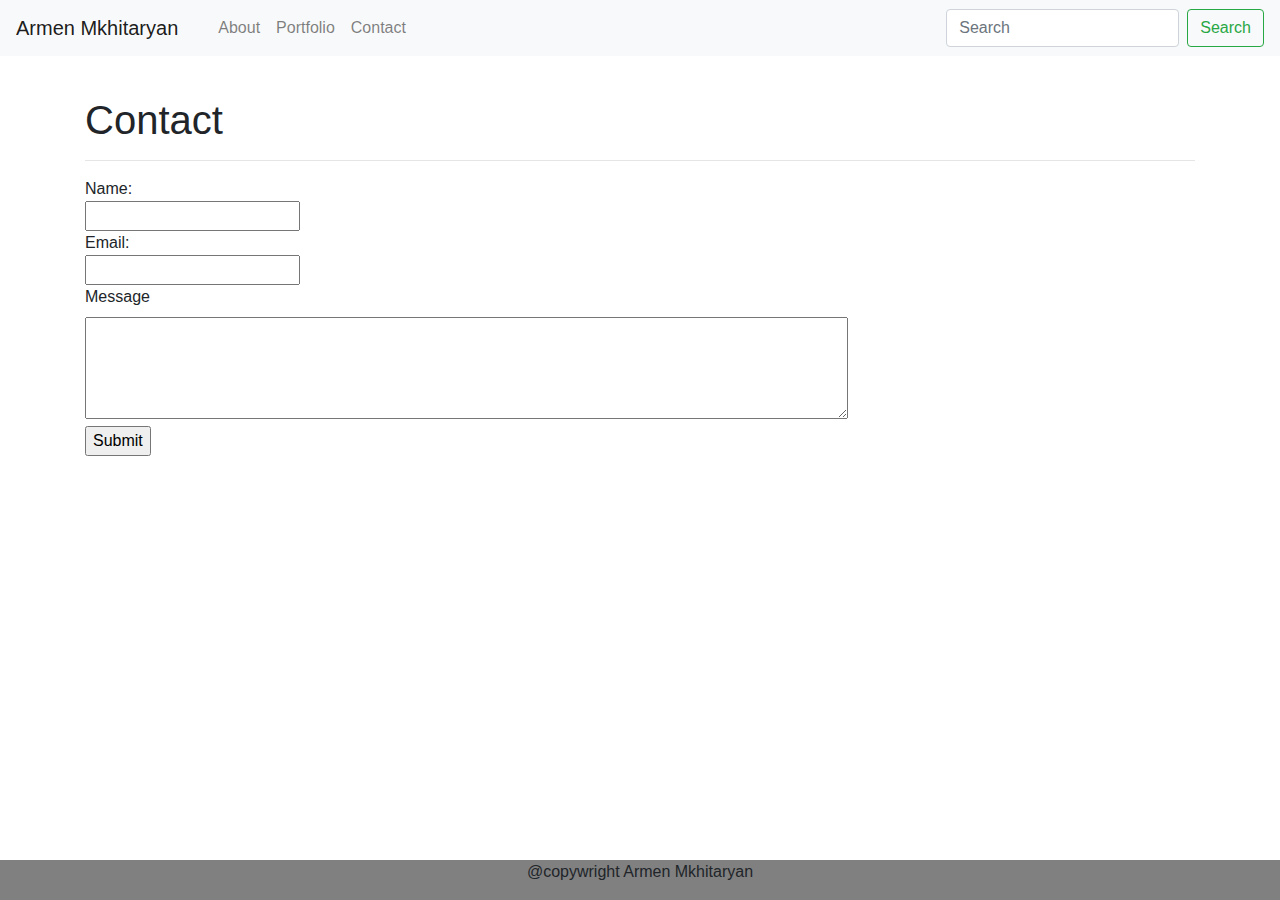
<file: contact.html>
<!DOCTYPE html>
<html lang="en">

<head>
  <meta charset="UTF-8">
  <meta name="viewport" content="width=device-width, initial-scale=1.0">
  <meta http-equiv="X-UA-Compatible" content="ie=edge">
  <title>Portfolio</title>
  <link rel="stylesheet" href="https://stackpath.bootstrapcdn.com/bootstrap/4.4.1/css/bootstrap.min.css"
    integrity="sha384-Vkoo8x4CGsO3+Hhxv8T/Q5PaXtkKtu6ug5TOeNV6gBiFeWPGFN9MuhOf23Q9Ifjh" crossorigin="anonymous">
  <link rel="stylesheet" href="./Assets/css/style.css">
</head>

<body>
  <nav class="navbar navbar-expand-lg navbar-light bg-light">
    <a class="navbar-brand" href="#">Armen Mkhitaryan</a>
    <button class="navbar-toggler" type="button" data-toggle="collapse" data-target="#navbarSupportedContent"
      aria-controls="navbarSupportedContent" aria-expanded="false" aria-label="Toggle navigation">
      <span class="navbar-toggler-icon"></span>
    </button>

    <div class="collapse navbar-collapse" id="navbarSupportedContent">
      <ul class="navbar-nav mr-auto">
        <li class="nav-item active">
          <a class="nav-link" href="#"> <span class="sr-only">(current)</span></a>
        </li>
        <li class="nav-item">
          <a class="nav-link" href="index.html">About</a>
        </li>
        <li class="nav-item">
          <a class="nav-link" href="portfolio.html">Portfolio</a>
        </li>
        <li class="nav-item">
          <a class="nav-link" href="contact.html" tabindex="-1" aria-disabled="true">Contact</a>
        </li>
      </ul>
      <form class="form-inline my-2 my-lg-0">
        <input class="form-control mr-sm-2" type="search" placeholder="Search" aria-label="Search">
        <button class="btn btn-outline-success my-2 my-sm-0" type="submit">Search</button>
      </form>
    </div>
  </nav>

  <div class="container my-container">
    <h1>Contact</h1>
    <hr>
    
    <form>
      Name:<br>
      <input type="text" name="firstname"><br>
      Email:<br>
      <input type="text" name="lastname">
      <br>
      <label>Message</label>
      <br>
      <textarea name="" id="" cols="80" rows="4"></textarea>
<br>
      <input type="submit" id="button" value="Submit">

    </form>

  </div>
  
  
  
  <div class="container-fluid my-footer fixed-bottom">
    <p>@copywright Armen Mkhitaryan</p>

  </div>

</body>

</html>
</file>
<file: Assets/css/style.css>
.float {
    float:left;
}

#float-right {
    float:right;
}

#main-para {
    margin-left:20px;
    padding-left:20px;
}

.clear-float {
    clear:both;
}

body {
    background-image: url('https://image.freepik.com/free-photo/blue-with-vignette-marble-texture-background-with-copy-space_23-2148327728.jpg');
    box-sizing: border-box;
}
.my-container{
    background-color: white;
    margin-top:40px;
    height:600px;
}
.my-footer {
    background-color:white;
    text-align: center;
    background-color: gray;
    
    
}
</file>
